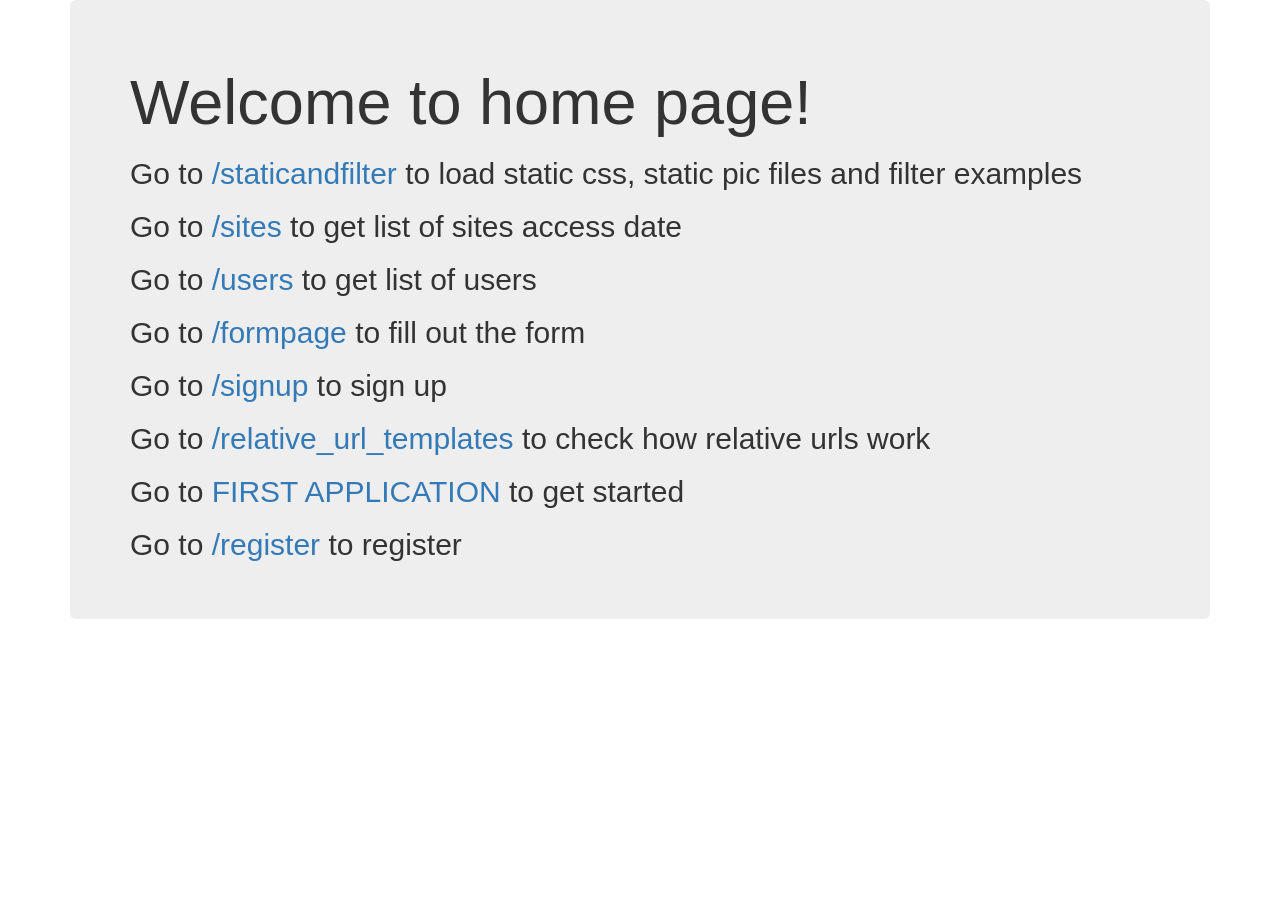
<file: templates/first_app/index.html>
<!DOCTYPE html>
<html>

<head>
    <meta charset="UTF-8">
    <!--<meta name="viewport" content="width=device-width, initial-scale=1">-->
    <link rel="stylesheet" href="https://maxcdn.bootstrapcdn.com/bootstrap/3.3.7/css/bootstrap.min.css">
    <title>Forms</title>
</head>

<body>
    <div class="container">
        <div class="jumbotron">
            <h1>Welcome to home page!</h1>
            <h2>Go to <a href="/staticandfilter">/staticandfilter</a> to load static css, static pic files and filter examples</h2>
            <h2>Go to <a href="/sites">/sites</a> to get list of sites access date</h2>
            <h2>Go to <a href="/users">/users</a> to get list of users</h2>
            <h2>Go to <a href="/formpage">/formpage</a> to fill out the form</h2>
            <h2>Go to <a href="/signup">/signup</a> to sign up</h2>
            <h2>Go to <a href="/relative">/relative_url_templates</a> to check how relative urls work</h2>
            <h2>Go to <a href="first_app/">FIRST APPLICATION</a> to get started</h2>
            <h2>Go to <a href="first_app/register">/register</a> to register</h2>
        </div>
    </div>

</body>

</html>
</file>
